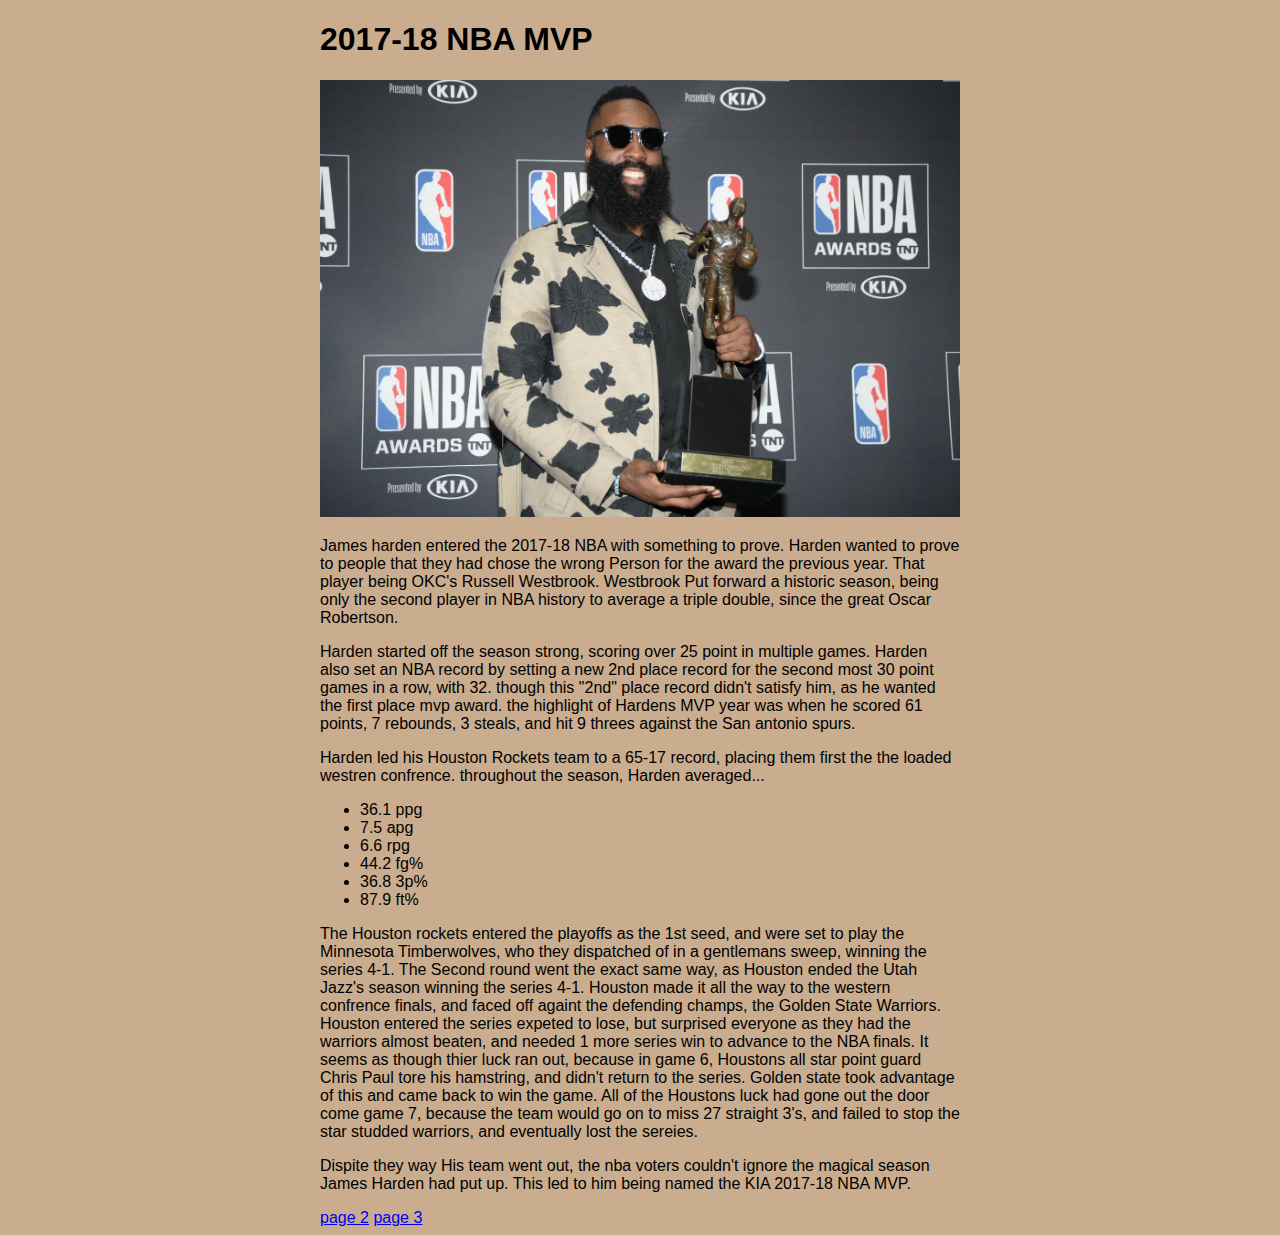
<file: index.html>
<!DOCTYPE html>
<html lang="eng">
    <head>
        <meta charset="UTF-8">
        <title>Page 1 </title>
        <link rel="stylesheet" href="style.css">
    </head> 
    <body>
        <h1>2017-18 NBA MVP</h1>
        <img src="img/mvp harden.webp" alt="Harden">
        <p>James harden entered the 2017-18 NBA with something to prove. Harden wanted to prove to people that they had chose the wrong Person for the award the previous year. That player being OKC's Russell Westbrook. Westbrook Put forward a historic season, being only the second player in NBA history to average a triple double, since the great Oscar Robertson.</p>
        <p> Harden started off the season strong, scoring over 25 point in multiple games. Harden also set an NBA record by setting a new 2nd place record for the second most 30 point games in a row, with 32. though this "2nd" place record didn't satisfy him, as he wanted the first place mvp award. the highlight of Hardens MVP year was when he scored 61 points, 7 rebounds, 3 steals, and hit 9 threes against the San antonio spurs.</p>
        <p> Harden led his Houston Rockets team to a 65-17 record, placing them first the the loaded westren confrence. throughout the season, Harden averaged...
            <ul>
                <li>36.1 ppg</li>
                <li>7.5 apg</li>
                <li>6.6 rpg</li>
                <li>44.2 fg%</li>
                <li>36.8 3p%</li>
                <li>87.9 ft%</li>
            </ul>
        </p>
        <p>The Houston rockets entered the playoffs as the 1st seed, and were set to play the  Minnesota Timberwolves, who they dispatched of in a gentlemans sweep, winning the series 4-1. The Second round went the exact same way, as Houston ended the Utah Jazz's season winning the series 4-1. Houston made it all the way to the western confrence finals, and faced off againt the defending champs, the Golden State Warriors. Houston entered the series expeted to lose, but surprised everyone as they had the warriors almost beaten, and needed 1 more series win to advance to the NBA finals. It seems as though thier luck ran out, because in game 6, Houstons all star point guard Chris Paul tore his hamstring, and didn't return to the series. Golden state took advantage of this and came back to win the game. All of the Houstons luck had gone out the door come game 7, because the team would go on to miss 27 straight 3's, and failed to stop the star studded warriors, and eventually lost the sereies.</p>
        <p>Dispite they way His team went out, the nba voters couldn't ignore the magical season James Harden had put up. This led to him being named the KIA 2017-18 NBA MVP.</p>
        <a href="page2.html">page 2</a>
        <a href="page3.html">page 3</a>
    </body>
</html>
</file>
<file: style.css>
body {
 max-width: 40rem;
 margin-left: auto;
 margin-right: auto;
 font-family: sans-serif;   
 background: #caad8e;
}

img {
    max-width: 100%;
}
</file>
